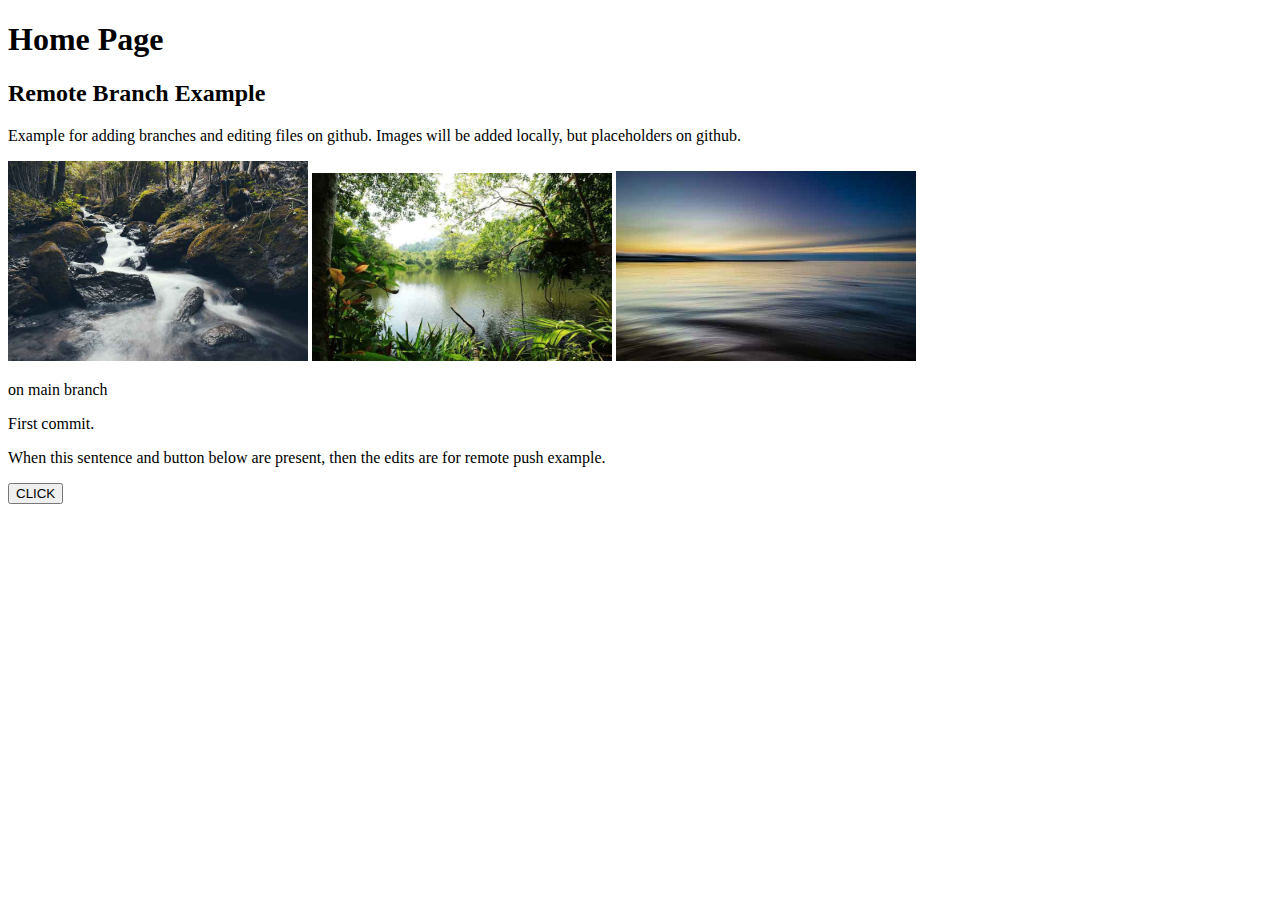
<file: index.html>
<!doctype html>
<html>
<head>
<meta charset="utf-8">
<title>Git REMOTE Main Branch</title>
  <link rel="icon" type="image/ico" href="favicon.ico">
<link rel="stylesheet" href="style.css">
</head>

<body>
<h1>Home Page</h1>
  <h2>Remote Branch Example</h2>
  <p>Example for adding branches and editing files on github. Images will be added locally, but placeholders on github.</p>
  <img width="300px" src="img/a.jpg" alt="image 1. change again"/>
  <img width="300px" src="img/b.jpg" alt="image 2"/>
  <img width="300px" src="img/c.jpg" alt="image 3"/>
<p>on main branch</p>
<p>First commit.</p>
<p>When this sentence and button below are present, then the edits are for remote push example.</p>
<button id="a">CLICK</button>
  
<script src="script.js"></script>
</body>
</html>
</file>
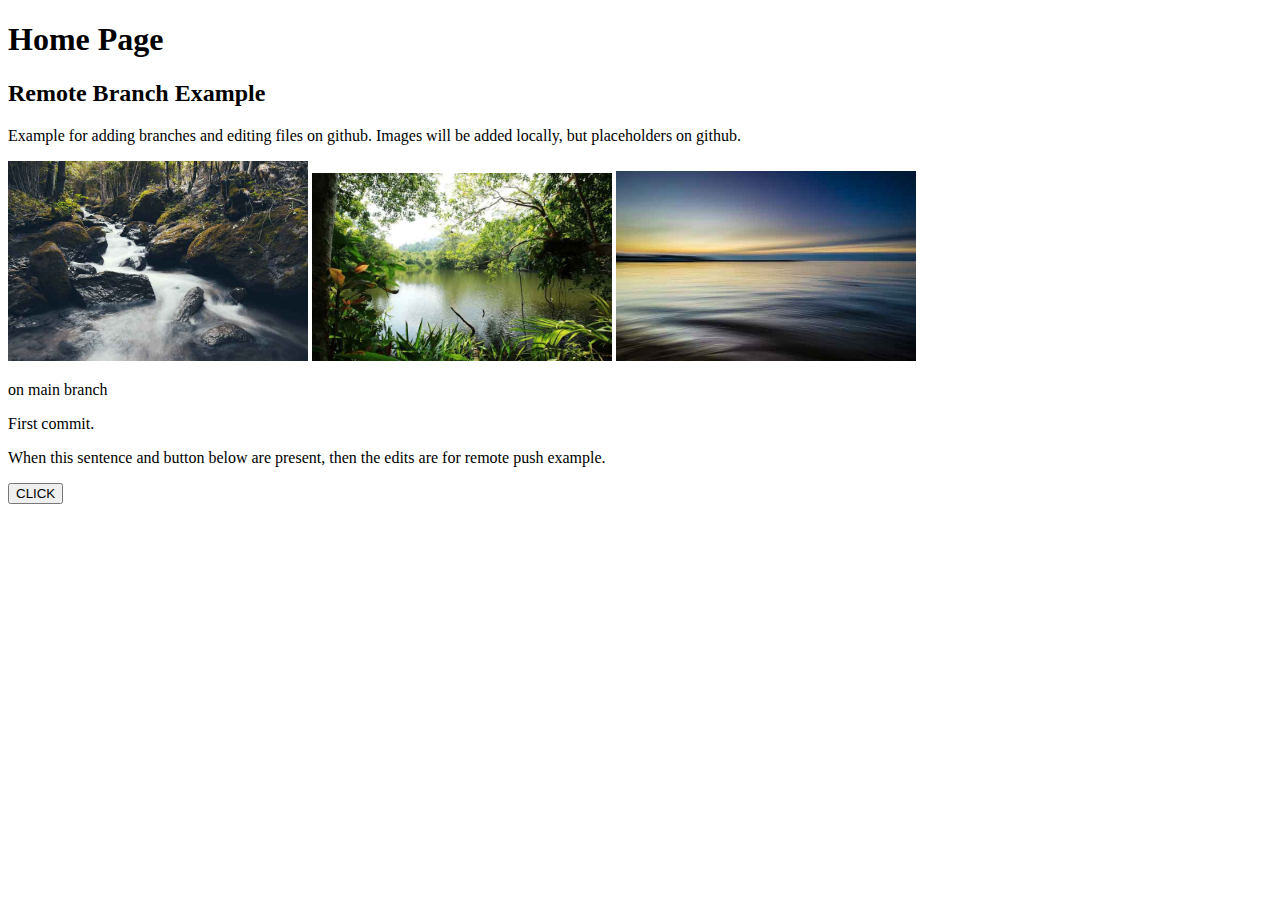
<file: iframe0g.html>
<!doctype html>
<html>
<head>
<meta charset="utf-8">
<title>Git REMOTE Main Branch</title>
<link rel="stylesheet" href="style.css">
</head>

<body>
<h1>Home Page</h1>
  <h2>Remote Branch Example</h2>
  <p>Example for adding branches and editing files on github. Images will be added locally, but placeholders on github.</p>
  <img width="300px" src="img/a.jpg" alt="image 1. change again"/>
  <img width="300px" src="img/b.jpg" alt="image 2"/>
  <img width="300px" src="img/c.jpg" alt="image 3"/>
<p>on main branch</p>
<p>First commit.</p>
<p>When this sentence and button below are present, then the edits are for remote push example.</p>
<button id="a">CLICK</button>
  
<script src="script.js"></script>
</body>
</html>
</file>
<file: style.css>
body {
 background-color: rgba( 255, 255, 255, 0.1);
}
</file>
